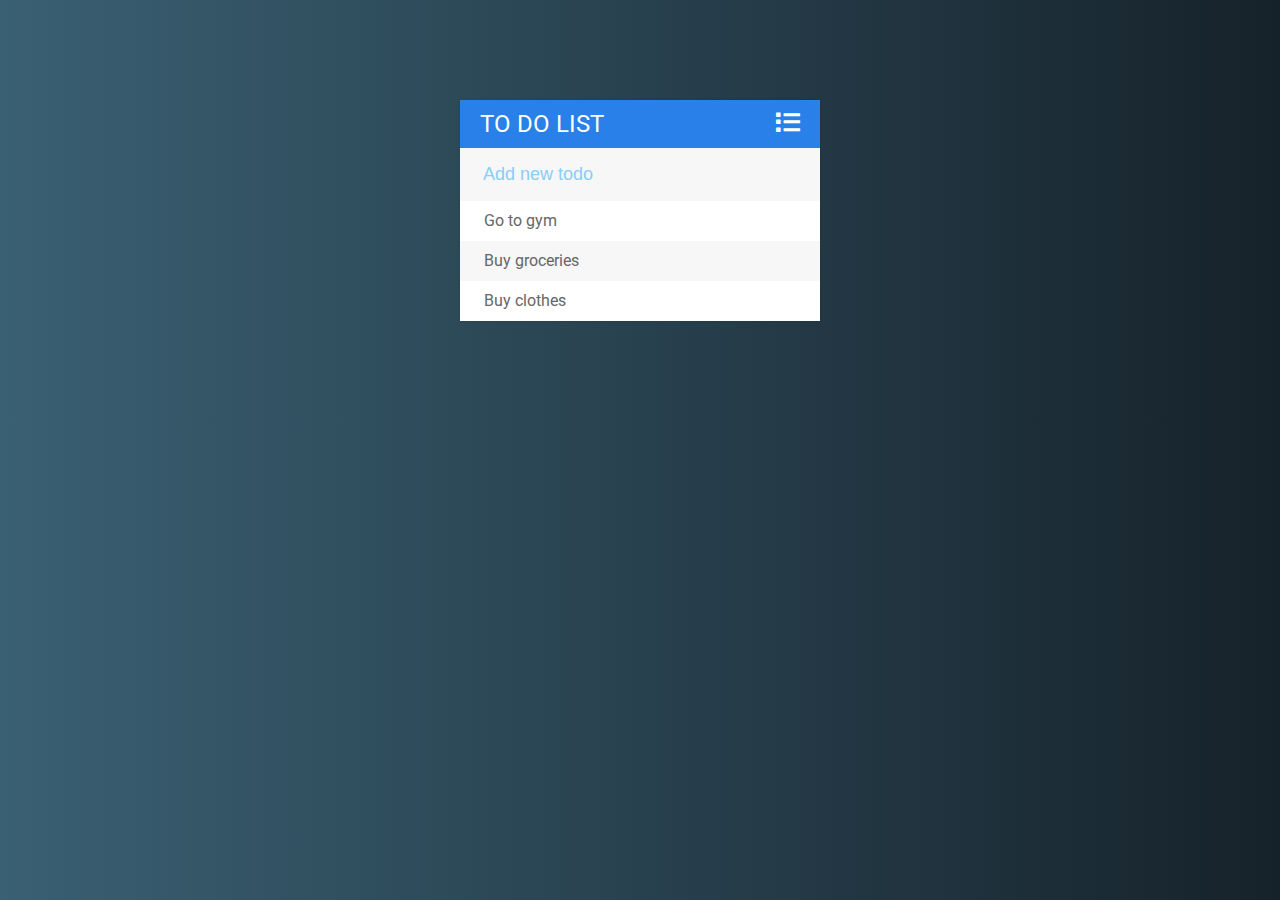
<file: todolist.html>
<!DOCTYPE html>
<html>
    <head>
        <meta charset="utf-8">
        <meta http-equiv="X-UA-Compatible" content="IE=edge">
        <title></title>
        <meta name="description" content="">
        <meta name="viewport" content="width=device-width, initial-scale=1">
        <link rel="stylesheet" href="assets/css/todolist.css">
        <link href="https://fonts.googleapis.com/css?family=Roboto:400,500,700&display=swap" rel="stylesheet">
        <link rel="stylesheet" href="https://cdnjs.cloudflare.com/ajax/libs/font-awesome/5.10.2/css/all.css">

    </head>
    <body>

        <div id="container">
            <h1>To Do List <span id = "togglebutton"><i class="fa fa-list" id = "listicon"aria-hidden="true"></i></span></h1>
            <input type="text" placeholder="Add new todo">
            <ul>
                <li><span><i class="fa fa-trash" aria-hidden="true"></i></span> Go to gym</li>
                <li><span><i class="fa fa-trash" aria-hidden="true"></i></span> Buy groceries</li>
                <li><span><i class="fa fa-trash" aria-hidden="true"></i></span> Buy clothes</li>
            </ul>

        </div>



        <script src="assets/js/todolistlib/jquery-min.js"></script>
        <script src="assets/js/todolist.js"></script>
    </body>
</html>
</file>
<file: assets/css/todolist.css>
body {
    font-family: roboto;
    background: #16222A;  /* fallback for old browsers */
    background: -webkit-linear-gradient(to right, #3A6073, #16222A);  /* Chrome 10-25, Safari 5.1-6 */
    background: linear-gradient(to right, #3A6073, #16222A); /* W3C, IE 10+/ Edge, Firefox 16+, Chrome 26+, Opera 12+, Safari 7+ */

}
h1 {
    background: #2980e9;
    color: white;
    margin: 0;
    padding: 10px 20px;
    text-transform: uppercase;
    font-size: 24px;
    font-weight: normal;
}

ul {
    list-style: none;
    margin: 0;
    padding: 0;
}
#listicon {
    float: right;
}

li span {
    background-color: red;
    height: 40px;
    margin-right: 20px;
    text-align: center;
    color: white;
    width: 0;
    display: inline-block;
    transition: 0.2s linear;
    opacity: 0;
}

li:hover span {
    width: 40px;
    opacity: 1.0;
}

li {
    background-color: white;
    height: 40px;
    line-height: 40px;
    color: #666;
}

li:nth-child(2n){
    background-color:#f7f7f7;
}

input {
    font-size: 18px;
    background-color: #f7f7f7;
    width: 100%;
    padding: 13px 13px 13px 20px;
    box-sizing: border-box;
    color: #2980e9;
    border: 3px solid rgba(0, 0, 0, 0);
}

input:focus {
    background: white;
    border: 3px solid #2980e9;
    outline: none;
}

input::placeholder {
    color: lightskyblue;

}


#container {
    width: 360px;
    margin: 100px auto;
    box-shadow: 0 0 3px rgba(0, 0, 0, 0.1);
    background: #f7f7f7;

}

.completed {
    color: gray;
    text-decoration: line-through;
}
</file>
